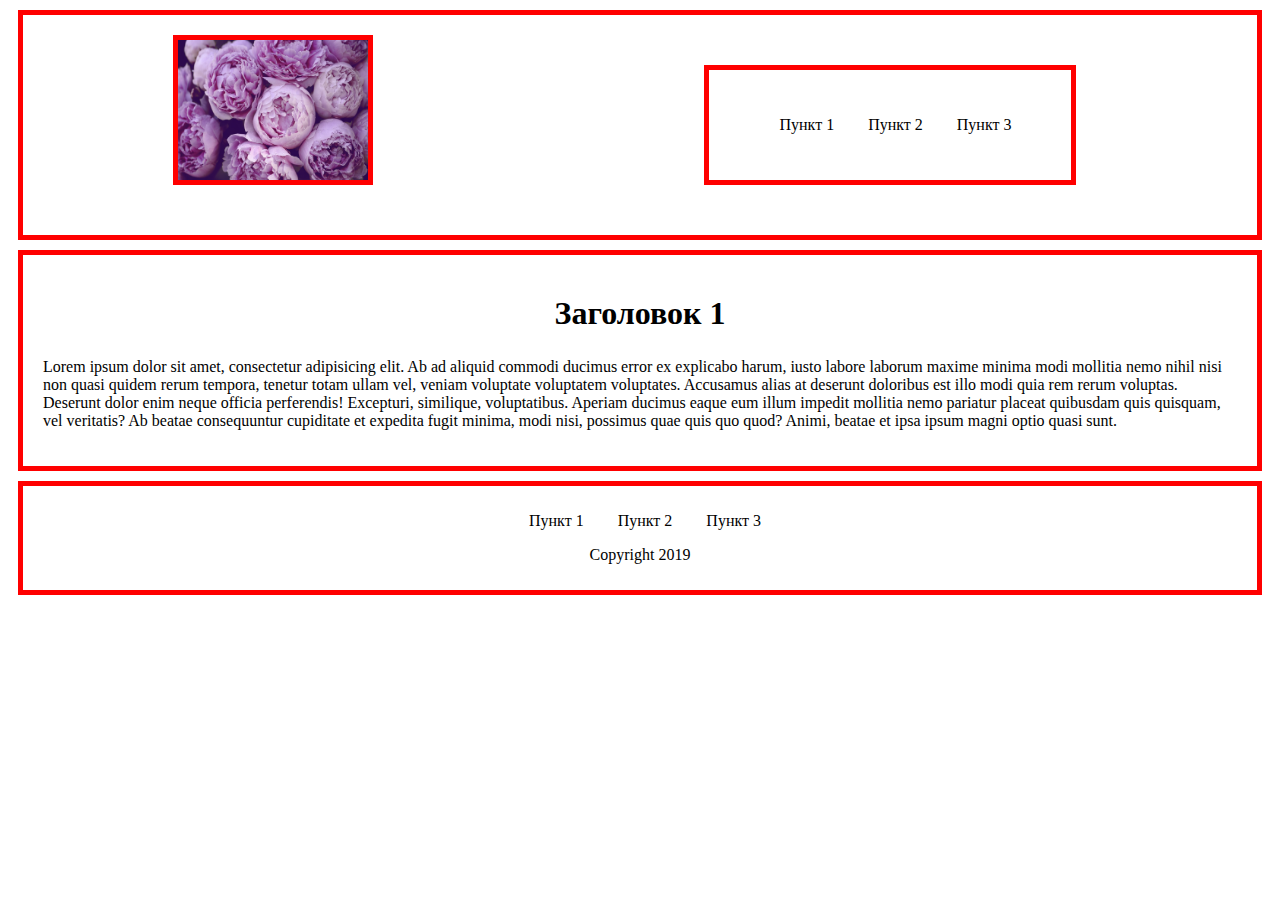
<file: Dz.1.html>
<!DOCTYPE html>
<html lang="en">
<head>
    <meta charset="UTF-8">
    <title>Мой сайт</title>
    <link href="css/style.css" rel="stylesheet">
</head>
<body>
    <header class="header">
        <div class="logo">
             <img src="img/img.1.jpg" width="200" height="150" alt="logo">
        </div>
    <div class="menu">
        <ul>
        <li>Пункт 1</li>
        <li>Пункт 2</li>
        <li>Пункт 3</li>

        </ul>
    </div>
</header>
<main class="content">
    <h1>Заголовок 1</h1>
    <p>Lorem ipsum dolor sit amet, consectetur adipisicing elit. Ab ad aliquid commodi ducimus error ex
        explicabo harum, iusto labore laborum maxime minima modi mollitia nemo nihil nisi non quasi
        quidem rerum tempora, tenetur totam ullam vel, veniam voluptate voluptatem voluptates.
        Accusamus alias at deserunt doloribus est illo modi quia rem rerum voluptas. Deserunt dolor enim
        neque officia perferendis! Excepturi, similique, voluptatibus. Aperiam ducimus eaque eum illum impedit
        mollitia nemo pariatur placeat quibusdam quis quisquam, vel veritatis? Ab beatae consequuntur cupiditate
        et expedita fugit minima, modi nisi, possimus quae quis quo quod? Animi, beatae et ipsa ipsum magni optio quasi sunt.</p>
</main>

<footer class="footer">
    <div class="menu2">
    <ul>
        <li>Пункт 1</li>
        <li>Пункт 2</li>
        <li>Пункт 3</li>
    </ul>
        <p clas="copy">Copyright 2019<br></p>
    </div>
</footer>
</body>
</html>
</file>
<file: css/style.css>
* {
    /*margin: 0px;*/
    /*padding: 0px;*/
    box-sizing: border-box;
}
/*.logo {*/
    /*border: 5px solid red;*/
    /*border-bottom: 5px solid green;*/
    /*margin: 50px 30px 70px 100px;*/
/*}*/
/*!*.content {*/
    /*border: 5px solid red;*/
/*}*!*/
/*!*.footer {*/
    /*border: 5px solid red;*/
/*}*!*/
/*.header {*/
    /*border: 5px solid red;*/


/*}*/
/*.menu{*/
    /*border: 5px solid red;*/
/*}*/
/*img {*/
    /*border: 5px solid red;*/
    /*margin: 100px 100px 100px 100px;*/
    /*padding: 20px 20px;*/
/*}*/
/*.margin-padding {*/
    /*border: 5px solid red;*/
    /*margin: 100px;*/
    /*!*padding: 50px;*!*/
    /*width: 200px;*/
    /*height: 200px;*/
    /*box-sizing: border-box;*/
/*}*/
/*h1 {*/
    /*text-align: center;*/
    /*width: 200px;*/
    /*margin: 10px auto 20px auto;*/
/*}*/
/*li{*/
    /*border: 2px solid red;*/
    /*display: inline-block;*/
    /*padding: 30px;*/

/*}*/
.header{
    border: 5px solid red;
    margin: 10px 10px;
    display: flex;
    justify-content: space-around;
}
img{
    border: 5px solid red;
    margin: 20px 20px;
}
.menu{
    border: 5px solid red;
    padding: 30px;
    margin: 50px 50px 50px 50px;

}
.content {
    border: 5px solid red;
    padding: 20px 20px;
    margin: 10px 10px;
}
.footer{
    border: 5px solid red;
    margin: 10px 10px;
    padding: 10px 10px;
}
h1{
    text-align: center;
    margin: 10px 10px;
    padding: 10px 10px;
}

footer{
    text-align: center;
    margin: 10px 10px;
    padding: 10px;
}
copy{
    text-align: center;
    margin: auto;
}
li{
    /*border: 2px solid red;*/
    display: inline-block;
    margin-right: 30px;
}
</file>
